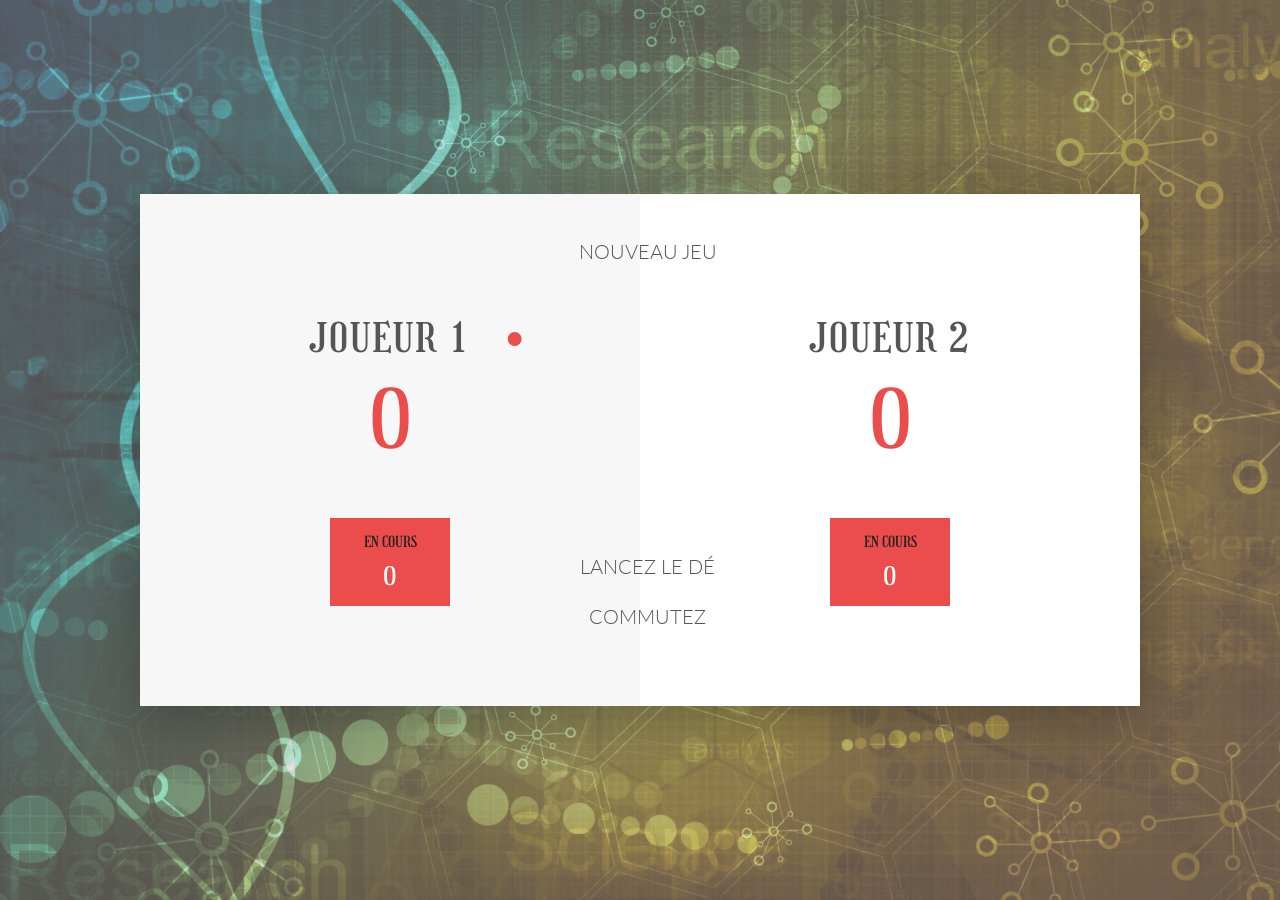
<file: td_js/index.html>
<!DOCTYPE html>
<html lang="fr">

<head>
    <meta charset="UTF-8">
    <link rel="stylesheet" href="http://code.ionicframework.com/ionicons/2.0.1/css/ionicons.min.css" type="text/css" />
    <link rel="stylesheet" href="./resources/css/style.css" type="text/css" />
    <title>Dé Virtuel</title>
</head>

<body>

    <!-- PANNEAU DU JEU -->
    <div class="wrapper clearfix">

        <!-- PANNEAU DU JOUEUR 1 -->
        <div class="joueur-1-panel active">
            <div class="nom-joueur" id="nom-1">Joueur 1</div>
            <div class="score-joueur" id="score-1">43</div>
            <div class="joueur-courant-box">
                <div class="joueur-courant-label">En cours</div>
                <div class="joueur-courant-score" id="encours-1">11</div>
            </div>
        </div>

        <!-- PANNEAU DU JOUEUR 2 -->
        <div class="joueur-2-panel">
            <div class="nom-joueur" id="nom-2">Joueur 2</div>
            <div class="score-joueur" id="score-2">22</div>
            <div class="joueur-courant-box">
                <div class="joueur-courant-label">En cours</div>
                <div class="joueur-courant-score" id="encours-2">08</div>
            </div>
        </div>

        <!-- LES BOUTTONS -->
        <button class="btn-nouveau"><i class="ion-ios-plus-outline"></i>Nouveau Jeu</button>
        <button class="btn-lancer"><i class="ion-ios-loop"></i>LanceZ le Dé</button>
        <button class="btn-commuter"><i class="ion-ios-download-outline"></i>Commutez</button>
        <!-- L'IMAGE DU DE -->
        <img src="./resources/images/de-2.png" alt="Le Dé" class="de">
    </div>

    <!--Insertion du JS-->
    <script src="./resources/js/app.js"></script>

</body>

</html>
</file>
<file: td_js/resources/css/style.css>
/* ++++++++++++++++++++++++++++++++++++++++
   ++++ STYLE GENERAL
   ++++++++++++++++++++++++++++++++++++++++ */

@import url('https://fonts.googleapis.com/css?family=Girassol|Lobster|Lato&display=swap');
* {
    margin: 0;
    padding: 0;
    box-sizing: border-box;
}

body {
    background-image: linear-gradient(rgba(206, 183, 183, 0.4), rgba(206, 183, 183, 0.4)), url('../images/arriere.jpg');
    background-size: cover;
    background-position: center;
    font-family: Lato;
    font-weight: 300;
    position: relative;
    height: 100vh;
    color: #555;
}

.wrapper {
    width: 1000px;
    position: absolute;
    top: 50%;
    left: 50%;
    transform: translate(-50%, -50%);
    background-color: #fff;
    box-shadow: 0px 10px 50px rgba(0, 0, 0, 0.3);
    overflow: hidden;
}

.clearfix::after {
    content: "";
    display: table;
    clear: both;
}

.joueur-1-panel, .joueur-2-panel {
    width: 50%;
    float: left;
    padding: 100px;
    font-family: 'Girassol', cursive;
}

/* ++++++++++++++++++++++++++++++++++++++++
   ++++ STYLE JEU
   ++++++++++++++++++++++++++++++++++++++++ */

.nom-joueur {
    font-size: 40px;
    text-align: center;
    text-transform: uppercase;
    letter-spacing: 2px;
    font-weight: 100;
    margin-top: 20px;
    margin-bottom: 10px;
    position: relative;
}

.score-joueur {
    text-align: center;
    font-size: 80px;
    font-weight: 100;
    color: #EB4D4D;
    margin-bottom: 50px;
}

.active {
    background-color: #f7f7f7;
}

.active .nom-joueur {
    font-weight: 300;
}

.active .nom-joueur::after {
    font-family: Lato;
    content: '\2022';
    font-size: 47px;
    position: absolute;
    color: #EB4D4D;
    top: -7px;
    right: 10px;
}

.joueur-courant-box {
    background-color: #EB4D4D;
    color: #fff;
    width: 40%;
    margin: 0 auto;
    padding: 15px;
    text-align: center;
}

.joueur-courant-label {
    text-transform: uppercase;
    margin-bottom: 10px;
    font-size: 15px;
    color: #222;
}

.joueur-courant-score {
    font-size: 25px;
}

/* ++++++++++++++++++++++++++++++++++++++++
   ++++ STYLE BOUTTON
   ++++++++++++++++++++++++++++++++++++++++ */

button {
    position: absolute;
    width: 200px;
    left: 50%;
    transform: translateX(-50%);
    color: #555;
    background: none;
    border: none;
    font-family: Lato;
    font-size: 20px;
    text-transform: uppercase;
    cursor: pointer;
    font-weight: 300;
    transition: background-color 0.3s, color 0.3s;
}

button:hover {
    font-weight: 600;
}

button:hover i {
    margin-right: 20px;
}

button:focus {
    outline: none;
}

i {
    color: #EB4D4D;
    display: inline-block;
    margin-right: 15px;
    font-size: 32px;
    line-height: 1;
    vertical-align: text-top;
    margin-top: -4px;
    transition: margin 0.5s;
}

.btn-nouveau {
    top: 45px;
}

.btn-lancer {
    top: 360px;
}

.btn-commuter {
    top: 410px;
}

.de {
    position: absolute;
    left: 50%;
    top: 178px;
    transform: translateX(-50%);
    height: 100px;
    box-shadow: 0px 10px 50px rgba(0, 0, 0, 0.3);
}

.vainqueur {
    background-color: #f7f7f7;
}

.vainqueur .nom-joueur {
    font-weight: 300;
    color: #17a623;
}
</file>
